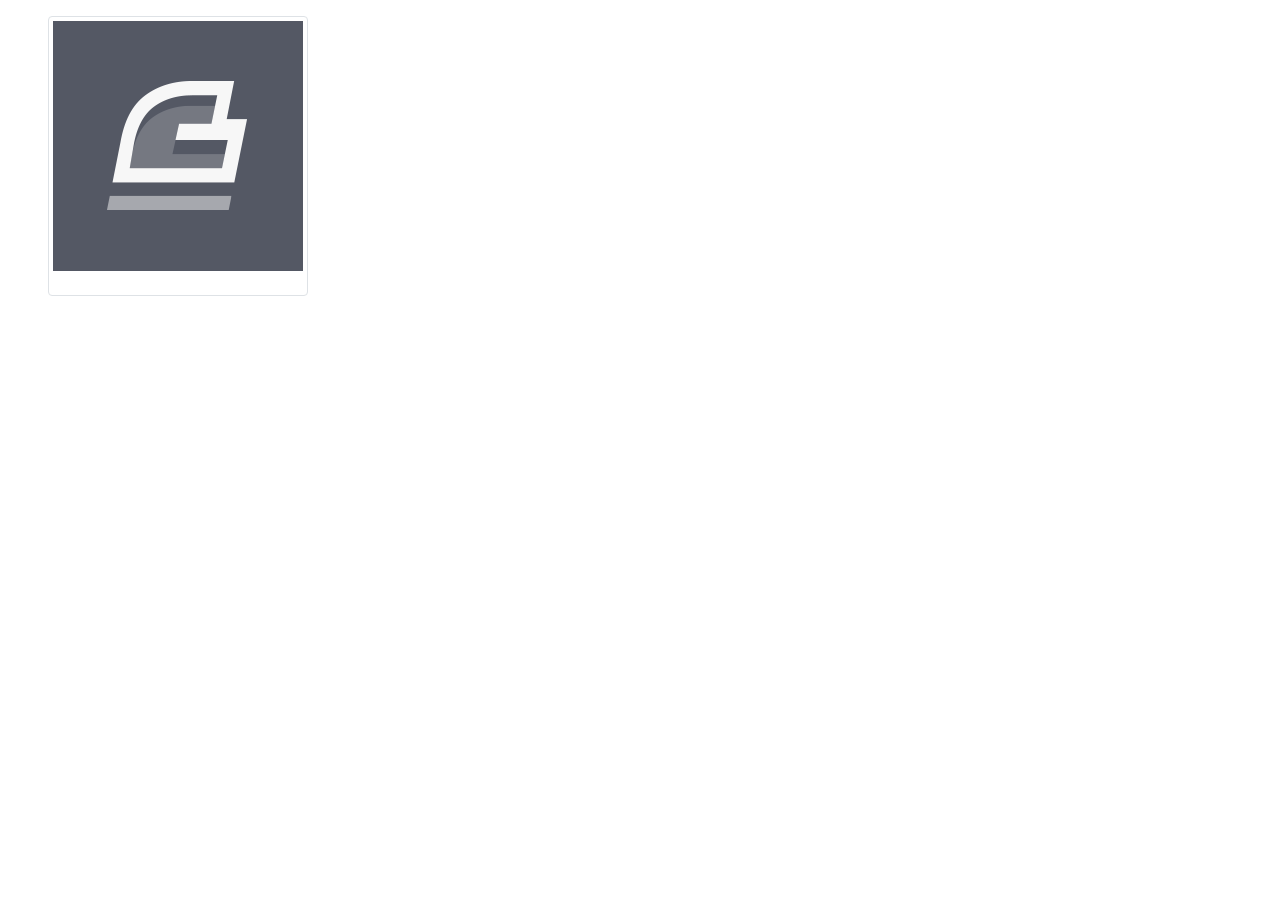
<file: img.html>
<!DOCTYPE html>
<html lang="en">
<head>
    <meta charset="UTF-8">
    <meta name="viewport" content="width=device-width, initial-scale=1.0">
    <title>Images</title>
    <link rel="stylesheet" href="/css/bootstrap.css">

</head>
<body>

    <!--<img src="img/h-channel.jpg" class="img-fluid" alt="responsive-image">-->

    <!--<div style="width: 500px;">
        <img src="img/h-channel.jpg" class="img-fluid" alt="responsive-image">
    </div> -->
    
     <img src="img/ch-logo.png" alt="responsive-image" class="ml-5 img-thumbnail mt-3 pb-4">

    <script src="/js/jquery-3.5.1.slim.min.js"></script>
    <script src="/js/popper.min.js"></script>
    <script src="/js/bootstrap.js"></script>
</body>
</html>
</file>
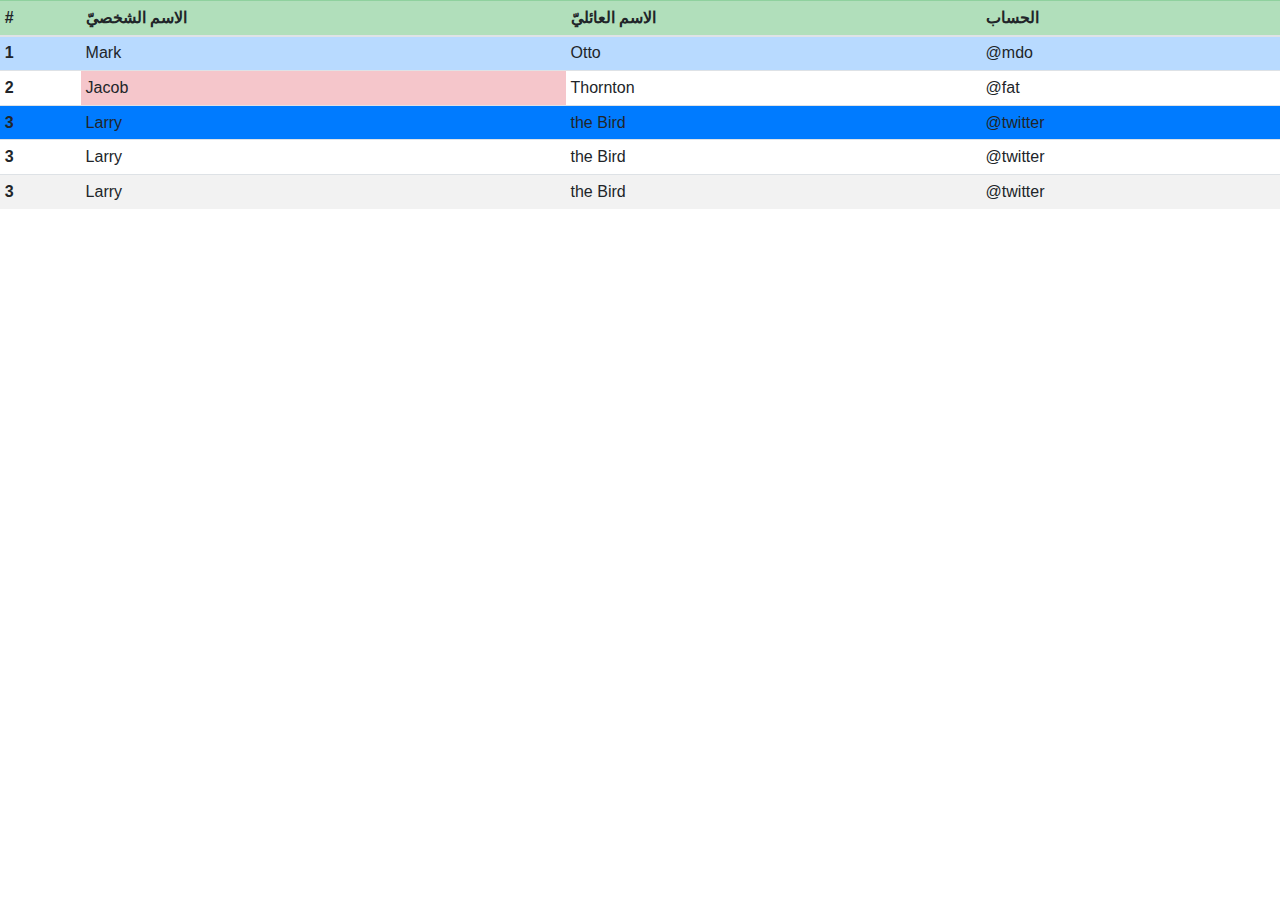
<file: table.html>
<!DOCTYPE html>
<html lang="en">
<head>
    <meta charset="UTF-8">
    <meta name="viewport" content="width=device-width, initial-scale=1.0">
    <title>Tables</title>
    <link rel="stylesheet" href="/css/bootstrap.css">
</head>
<body>
    
    <table class="table table-striped table-hover table-sm">
        <thead class="">
          <tr class=" table-success">
            <th scope="col">#</th>
            <th scope="col">الاسم الشخصيّ</th>
            <th scope="col">الاسم العائليّ</th>
            <th scope="col">الحساب</th>
          </tr>
        </thead>
        <tbody>
          <tr class=" table-primary">
            <th scope="row">1</th>
            <td>Mark</td>
            <td >Otto</td>
            <td>@mdo</td>
          </tr>
          <tr>
            <th scope="row">2</th>
            <td class=" table-danger">Jacob</td>
            <td>Thornton</td>
            <td>@fat</td>
          </tr>
          <tr class=" bg-primary">
            <th scope="row">3</th>
            <td>Larry</td>
            <td>the Bird</td>
            <td>@twitter</td>
          </tr>
          <tr>
            <th scope="row">3</th>
            <td>Larry</td>
            <td>the Bird</td>
            <td>@twitter</td>
          </tr>
          <tr>
            <th scope="row">3</th>
            <td>Larry</td>
            <td>the Bird</td>
            <td>@twitter</td>
          </tr>
        </tbody>
    </table>
    
    <script src="/js/jquery-3.5.1.slim.min.js"></script>
    <script src="/js/popper.min.js"></script>
    <script src="/js/bootstrap.js"></script>
</body>
</html>
</file>
